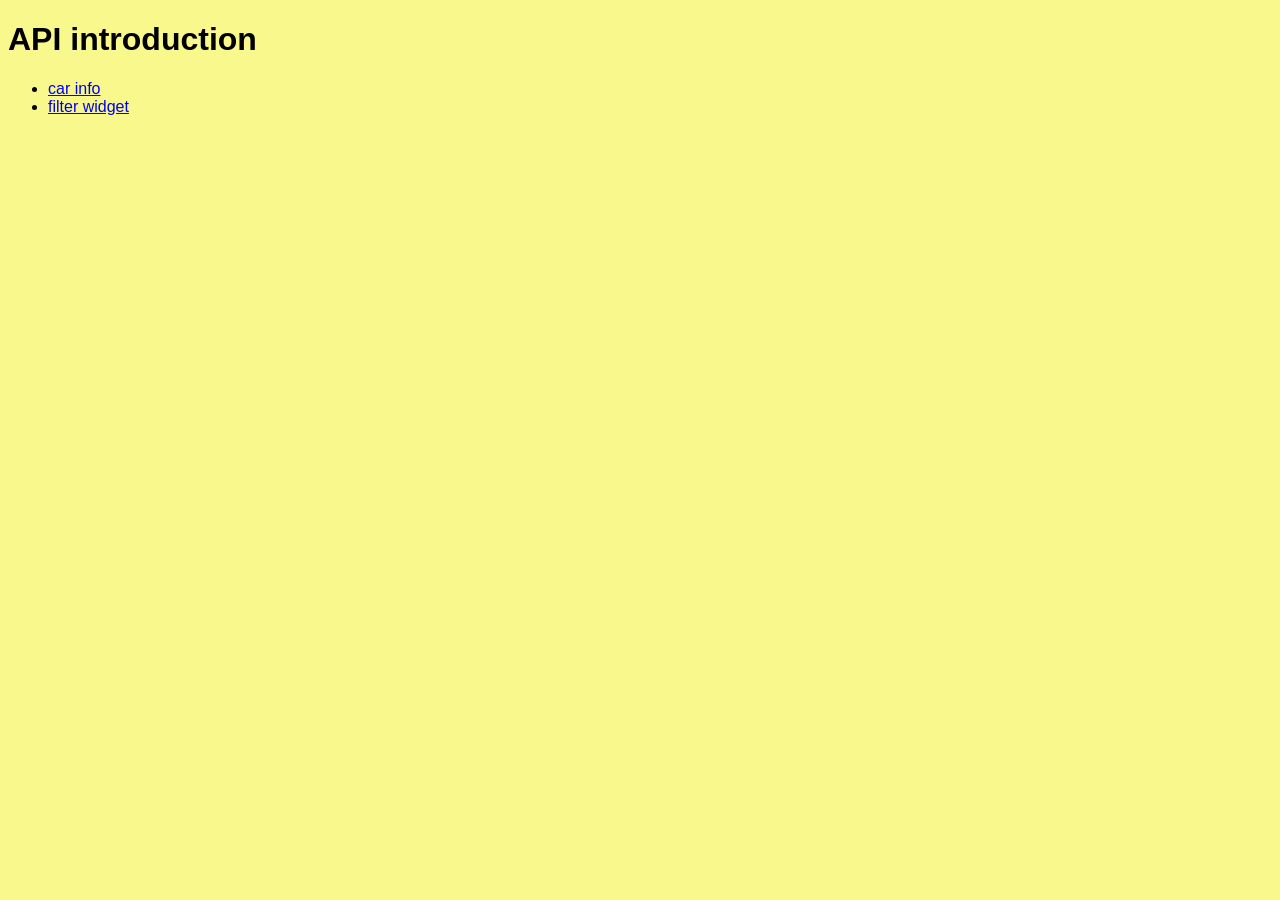
<file: index.html>
<!DOCTYPE html>
<html lang="en">
<head>
	<meta charset="UTF-8">
	<meta name="viewport" content="width=device-width, initial-scale=1.0">
	<meta http-equiv="X-UA-Compatible" content="ie=edge">
	<title>API introduction</title>
	<link rel="stylesheet" href="style.css">

</head>
<body>
	<h1>API introduction</h1>

	<ul>
		<li><a href="cars.html">car info</a></li>
		<li><a href="filter-widget.html">filter widget</a></li>
	</ul>

</body>
</html>
</file>
<file: style.css>
body {
    font-family: 'Segoe UI', Tahoma, Geneva, Verdana, sans-serif;
    background-color: rgb(248, 248, 140);
}
.btn {
    background-color: rgb(117, 117, 79);
    border: none;
    color: black;
    padding: 15px 32px;
    text-align: center;
    text-decoration: none;
    display: inline-block;
    font-size: 17px;
}
</file>
